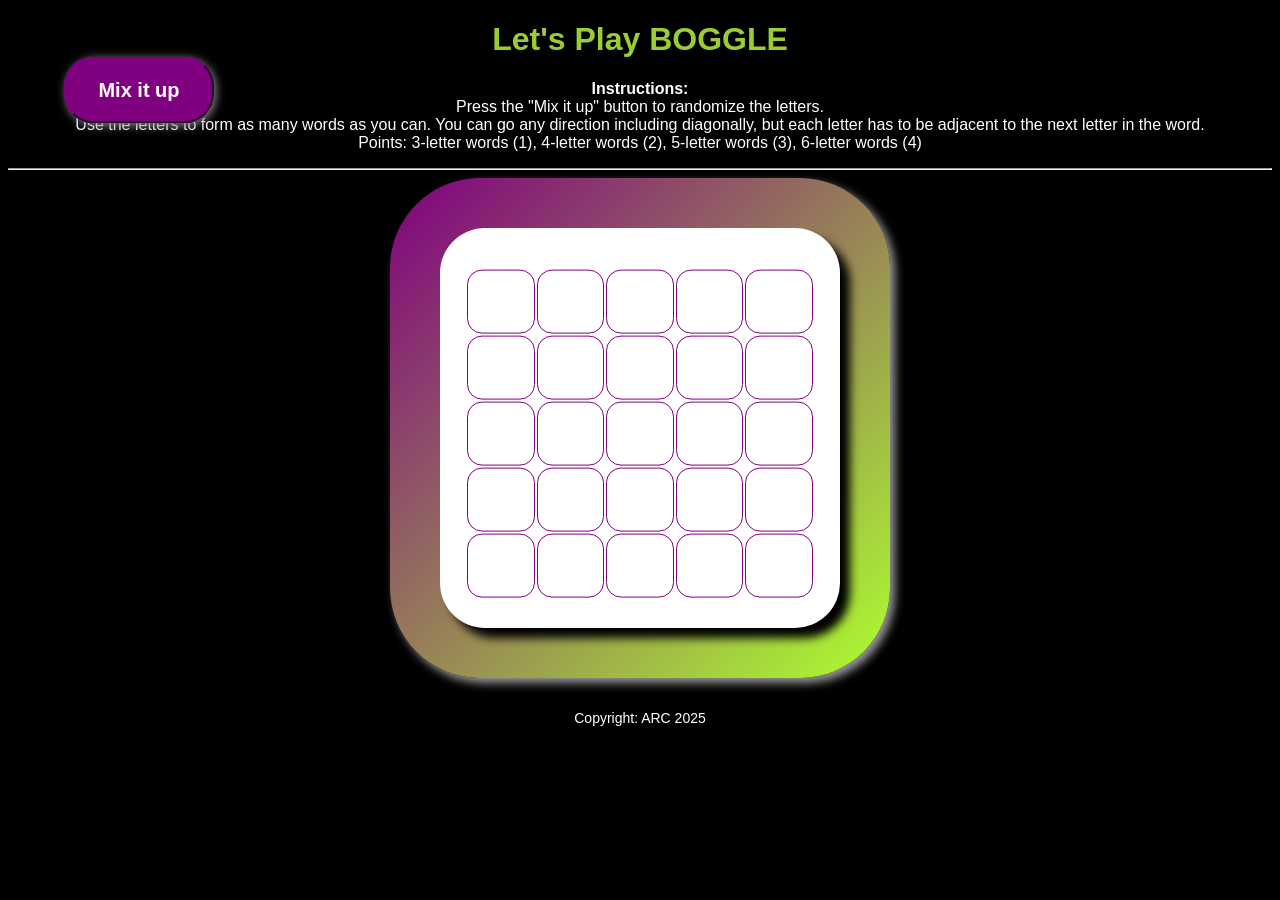
<file: index.html>
<!DOCTYPE html>
<html lang="en">

<head>
    <title>Boggle</title>
    <link rel="stylesheet" href="boggle.css">
</head>

<body>

<!--HEADER INFO-->
<header id="header"> 
    <div id="div1">
        <button id="button" onclick="myFunction()">Mix it up</button>
    </div>
    <div id="div2">
        <h1>Let's Play BOGGLE</h1>
    </div>
    <div id="div3">
        <p><b>Instructions:</b></br>
            Press the "Mix it up" button to randomize the letters. </br>
            Use the letters to form as many words as you can. You can go any direction including diagonally, but each letter has to be adjacent to the next letter in the word.  </br>
            Points: 3-letter words (1), 4-letter words (2), 5-letter words (3), 6-letter words (4)
        </p>
    </div>  

</header>
<hr> 



<!--GAME-->
<section> 
     <div id="outerbox">
         <div id="innerbox">
            <table id="table">
                <tr> <!--row 1-->
                    <th id="letter1-1"></th>
                    <th id="letter1-2"></th>
                    <th id="letter1-3"></th>
                    <th id="letter1-4"></th>
                    <th id="letter1-5"></th>
                </tr>
                <tr> <!--row 2-->
                    <th id="letter2-1"></th>
                    <th id="letter2-2"></th>
                    <th id="letter2-3"></th>
                    <th id="letter2-4"></th>
                    <th id="letter2-5"></th>
                </tr>
                <tr> <!--row 3-->
                    <th id="letter3-1"></th>
                    <th id="letter3-2"></th>
                    <th id="letter3-3"></th>
                    <th id="letter3-4"></th>
                    <th id="letter3-5"></th>
                </tr>
                <tr> <!--row 4-->
                    <th id="letter4-1"></th>
                    <th id="letter4-2"></th>
                    <th id="letter4-3"></th>
                    <th id="letter4-4"></th>
                    <th id="letter4-5"></th>
                </tr>
                <tr> <!--row 5-->
                    <th id="letter5-1"></th>
                    <th id="letter5-2"></th>
                    <th id="letter5-3"></th>
                    <th id="letter5-4"></th>
                    <th id="letter5-5"></th>
                </tr>
            </table>
        </div>
    </div>
</section>



<br>
<script src="boggle.js"></script>

</body>

<!--FOOTER-->
<footer>
<p>Copyright: ARC 2025</p>
</footer>

</html>
</file>
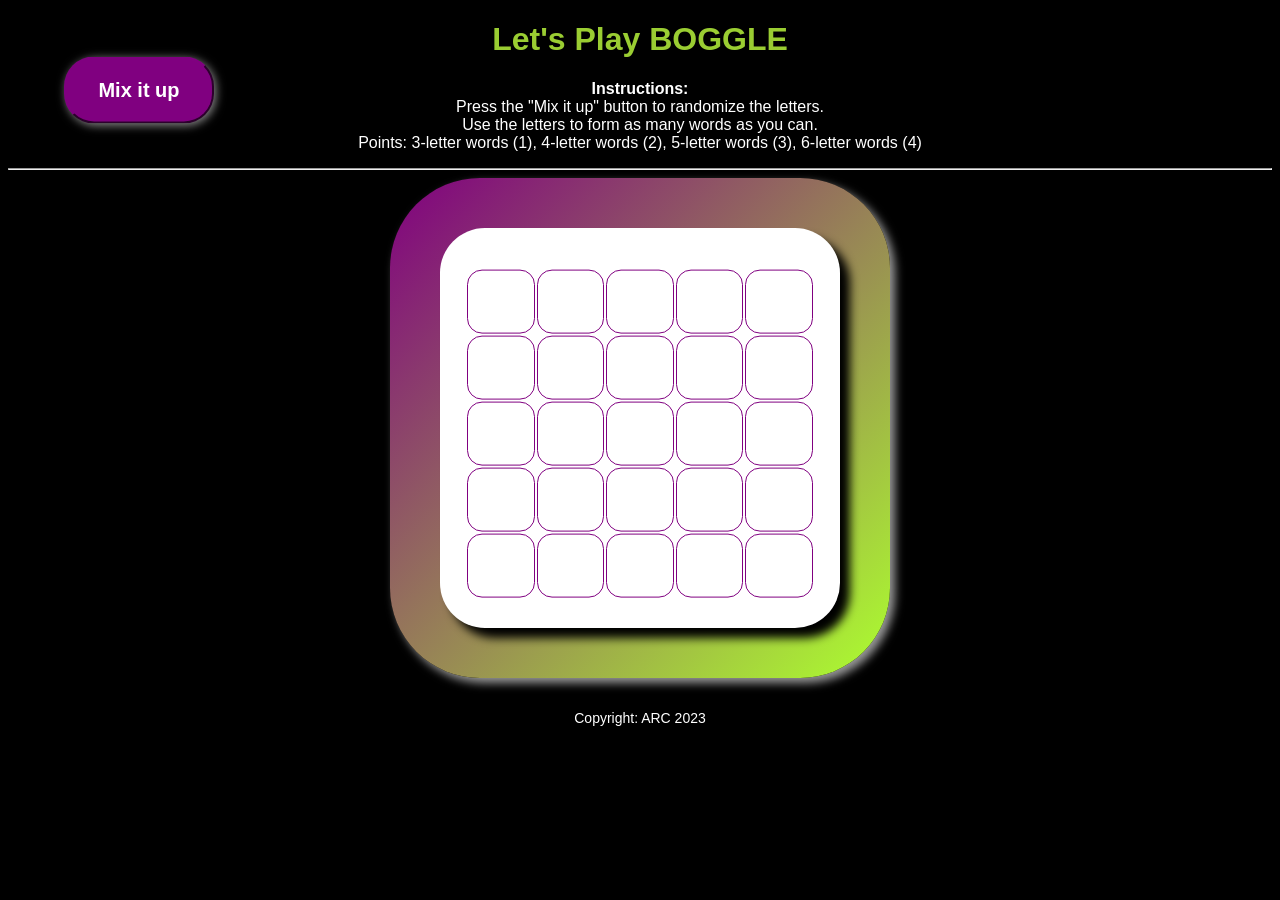
<file: boggle.html>
<!DOCTYPE html>
<html lang="en">

<head>
    <title>Boggle</title>
    <link rel="stylesheet" href="boggle.css">
</head>

<body>

<!--HEADER INFO-->
<header id="header"> 
    <div id="div1">
        <button id="button" onclick="myFunction()">Mix it up</button>
    </div>
    <div id="div2">
        <h1>Let's Play BOGGLE</h1>
    </div>
    <div id="div3">
        <p><b>Instructions:</b></br>
            Press the "Mix it up" button to randomize the letters. </br>
            Use the letters to form as many words as you can.  </br>
            Points: 3-letter words (1), 4-letter words (2), 5-letter words (3), 6-letter words (4)
        </p>
    </div>  

</header>
<hr> 



<!--GAME-->
<section> 
     <div id="outerbox">
         <div id="innerbox">
            <table id="table">
                <tr> <!--row 1-->
                    <th id="letter1-1"></th>
                    <th id="letter1-2"></th>
                    <th id="letter1-3"></th>
                    <th id="letter1-4"></th>
                    <th id="letter1-5"></th>
                </tr>
                <tr> <!--row 2-->
                    <th id="letter2-1"></th>
                    <th id="letter2-2"></th>
                    <th id="letter2-3"></th>
                    <th id="letter2-4"></th>
                    <th id="letter2-5"></th>
                </tr>
                <tr> <!--row 3-->
                    <th id="letter3-1"></th>
                    <th id="letter3-2"></th>
                    <th id="letter3-3"></th>
                    <th id="letter3-4"></th>
                    <th id="letter3-5"></th>
                </tr>
                <tr> <!--row 4-->
                    <th id="letter4-1"></th>
                    <th id="letter4-2"></th>
                    <th id="letter4-3"></th>
                    <th id="letter4-4"></th>
                    <th id="letter4-5"></th>
                </tr>
                <tr> <!--row 5-->
                    <th id="letter5-1"></th>
                    <th id="letter5-2"></th>
                    <th id="letter5-3"></th>
                    <th id="letter5-4"></th>
                    <th id="letter5-5"></th>
                </tr>
            </table>
        </div>
    </div>
</section>



<br>
<script src="boggle.js"></script>

</body>

<!--FOOTER-->
<footer>
<p>Copyright: ARC 2023</p>
</footer>

</html>
</file>
<file: boggle.css>
body {
    background-color: black;
    font-family:Arial, Helvetica, sans-serif
    }

h1 {
    text-align:center;
    color:yellowgreen;
    }

p {
    text-align:center;
    color:white;
    }

header {
    display:inline;
    width:100%;
    height:150px;
    }

#div1 {
    display:inline;
    position:flex;
    width: 25%;
    }

#div2 {
    display:inline;
    position:flex;
    width: 50%;
    justify-content: center;
    align-items: center;
    }


#div3 {
    display:inline;
    position:flex;
    width: 25%;
    justify-content: right;
    align-items: right;  
    }



#button {
    background-color: purple;
    padding: 20px;
    font-weight: bold;
    font-size:20px;
    color: white;
    width:150px;
    border-radius: 30px;
    border-color: purple;
    box-shadow: 2px 2px 10px #888888;
    margin: 0;
    position: absolute;
    top: 10%;
    left: 5%;
    -ms-transform: translateY(-50%);
    transform: translateY(-50%);
    }

#button:hover {
    background-color: white;
    padding: 20px;
    color: purple;
    transition-duration: 0.4s;
    cursor: pointer;
    }

#outerbox {
    display: flex;
    margin: auto;
    justify-content: center;
    align-items: center;
    width: 500px;
    height: 500px;
    background-image: linear-gradient(to bottom right, purple, greenyellow);
    border-radius: 90px;
    box-shadow: 5px 5px 10px #999;
    }


#innerbox {
    width: 400px;
    height: 400px;
    background-color: white;
    border-radius: 45px;
    border-style: none;
    border-width: 10px;
    border-color: purple;
    box-shadow: 10px 10px 10px #000;
    }

table, th, td {
    width: 350px;
    height: 60px;
    margin: auto;
    justify-content: center;
    -ms-transform: translateY(-50%);
    transform: translateY(10%);       
    }

th {
    font-size: 40px;
    border: 1px solid purple;
    border-radius: 15px;
    }

th:hover {
    background-color: yellowgreen;
    curser: pointer;
    }

footer {
    height: 100px;
    font-size: 14px;
    }
</file>
